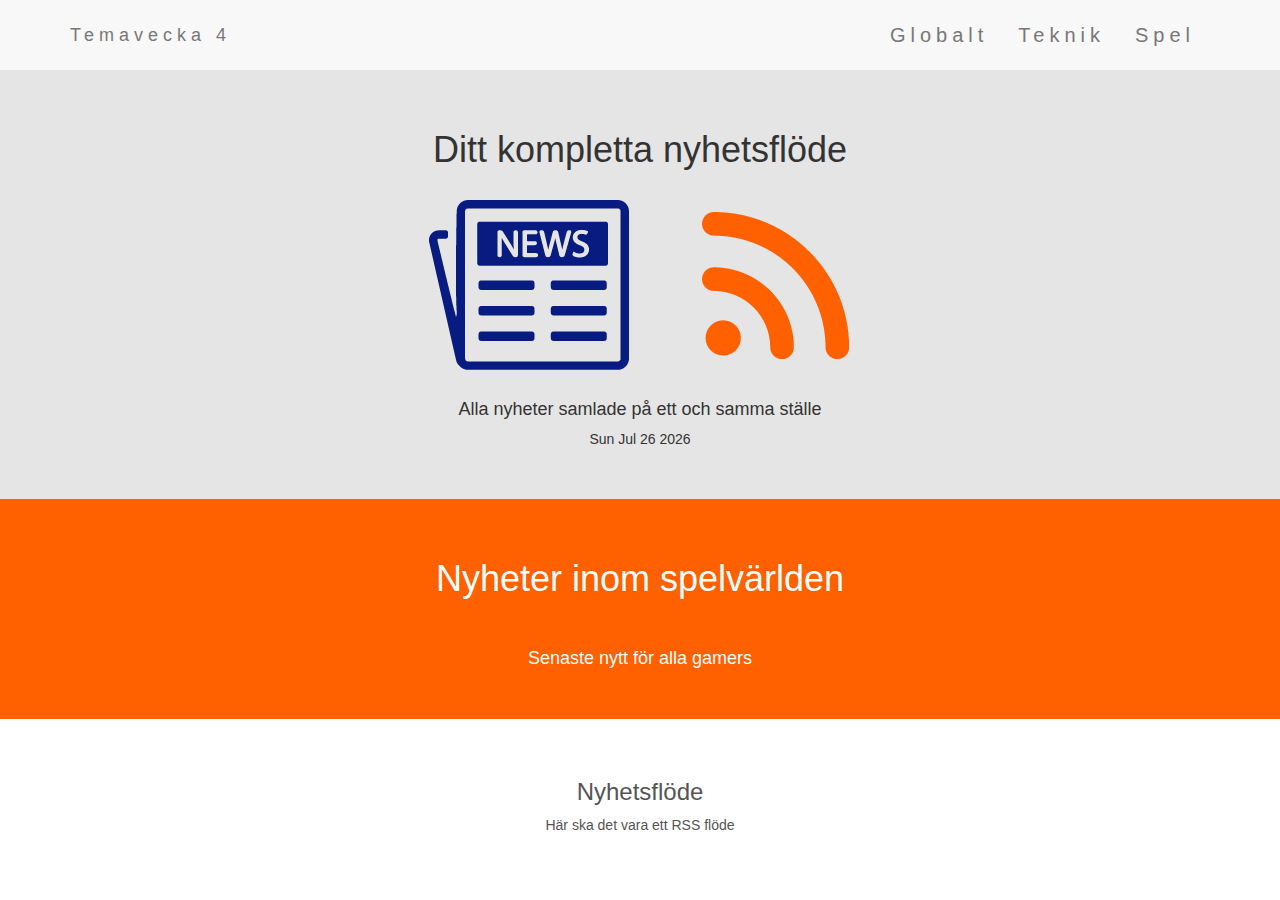
<file: bootstrapgame.html>
<!DOCTYPE html>
<html lang="sv">
<head>
  <title>Ditt kompletta nyhetsflöde</title>
  <meta charset="utf-8">
  <meta name="viewport" content="width=device-width, initial-scale=1">
  <link rel="stylesheet" href="https://maxcdn.bootstrapcdn.com/bootstrap/3.3.7/css/bootstrap.min.css">
    <script
  src="https://ajax.googleapis.com/ajax/libs/jquery/1.12.4/jquery.min.js"></script>
    <script
    src="https://maxcdn.bootstrapcdn.com/bootstrap/3.3.7/js/bootstrap.min.js">
    </script>
</head>

<style>
.container-fluid {
  padding-top: 40px;
  padding-bottom: 40px;
}

.bg-1 {
    background-color: #e5e5e5; /* LightGrey */
    color: #fffff;
}
.bg-2 {
  background-color: #ff6000; /* Orange */
  color: #ffffff;
}
.bg-3 {
  background-color: #ffffff; /* White */
  color: #555555;
}
</style>

<body>
<nav class="navbar navbar-default">
  <div class="container">
    <div class="navbar-header">
      <button type="button" class="navbar-toggle" data-toggle="collapse" data-target="#myNavbar">
        <link rel="stylesheet" type="text/css" href="bootstrapstyle.css">
        <span class="icon-bar"></span>
        <span class="icon-bar"></span>
        <span class="icon-bar"></span>
      </button>
      <a class="navbar-brand" href="#">Temavecka 4</a>
    </div>
    <div class="collapse navbar-collapse" id="myNavbar">
      <ul class="nav navbar-nav navbar-right">
        <li><a href="bootstrapglobal.html">Globalt</a></li>
        <li><a href="bootstraptech.html">Teknik</a></li>
        <li><a href="bootstrapgame.html">Spel</a></li>
      </ul>
    </div>
  </div>
</nav>

  <div class="container-fluid bg-1 text-center">
    <h1>Ditt kompletta nyhetsflöde</h1>
    <img src="Logomakr_4EYccf.png" alt="Logo">
    <h4>Alla nyheter samlade på ett och samma ställe</h4>
    <p id="time"></p>

<script>

	var d = new Date();
					document.getElementById("time").innerHTML = d.toDateString();
</script>
  </div>

  <div class="container-fluid bg-2 text-center">
    <h1>Nyheter inom spelvärlden</h1>
    <p><h4>Senaste nytt för alla gamers</h4></p>
  </div>

    <div class="container-fluid bg-3 text-center">
      <h3>Nyhetsflöde</h3>
      <p>Här ska det vara ett RSS flöde</p>
    </div>


</body>
</html>
</file>
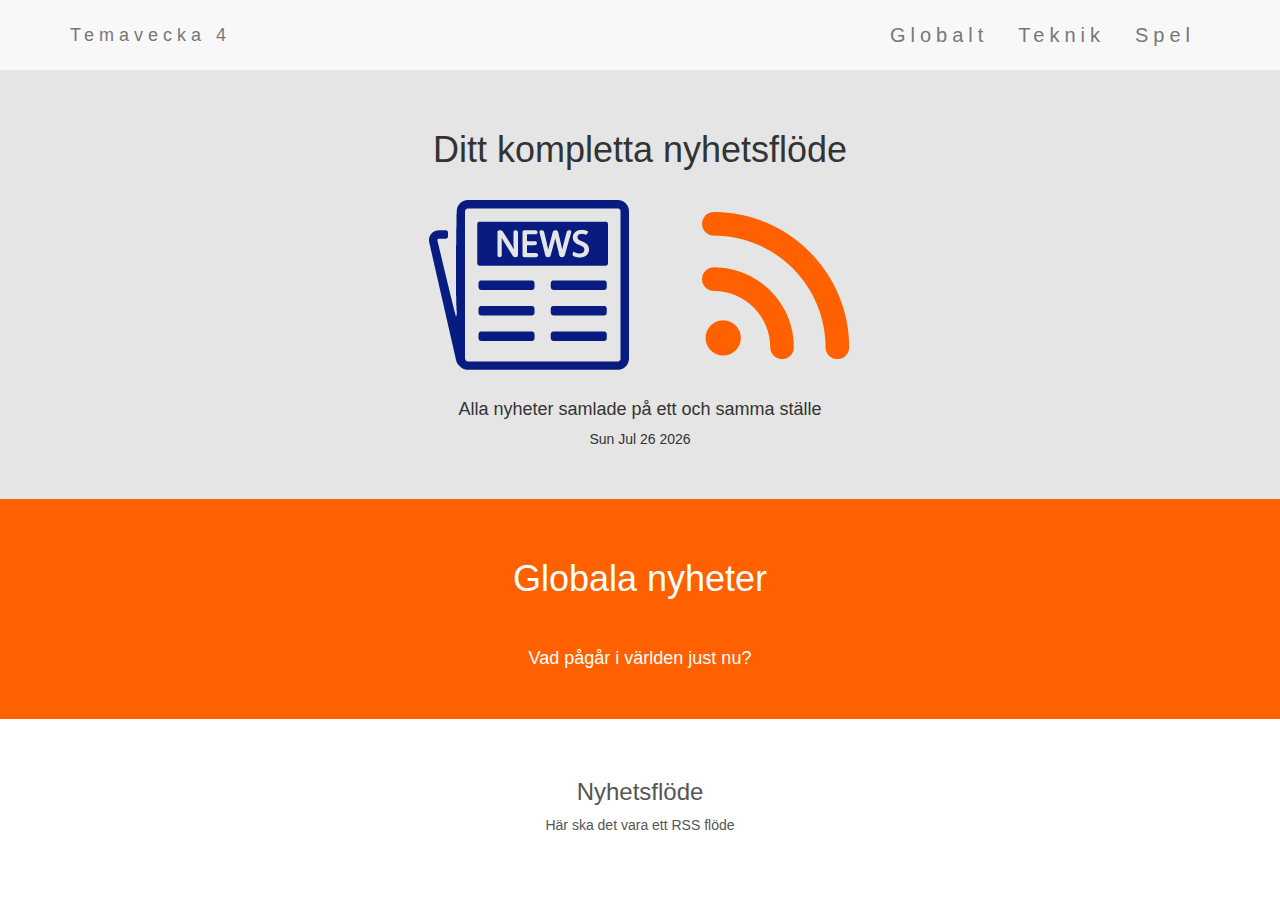
<file: bootstrapglobal.html>
<!DOCTYPE html>
<html lang="sv">
<head>
  <title>Ditt kompletta nyhetsflöde</title>
  <meta charset="utf-8">
  <meta name="viewport" content="width=device-width, initial-scale=1">
  <link rel="stylesheet" href="https://maxcdn.bootstrapcdn.com/bootstrap/3.3.7/css/bootstrap.min.css">
    <script
  src="https://ajax.googleapis.com/ajax/libs/jquery/1.12.4/jquery.min.js"></script>
    <script
    src="https://maxcdn.bootstrapcdn.com/bootstrap/3.3.7/js/bootstrap.min.js">
    </script>
</head>

<style>
.container-fluid {
  padding-top: 40px;
  padding-bottom: 40px;
}

.bg-1 {
    background-color: #e5e5e5; /* LightGrey */
    color: #fffff;
}
.bg-2 {
  background-color: #ff6000; /* Orange */
  color: #ffffff;
}
.bg-3 {
  background-color: #ffffff; /* White */
  color: #555555;
}
</style>

<body>
<nav class="navbar navbar-default">
  <div class="container">
    <div class="navbar-header">
      <button type="button" class="navbar-toggle" data-toggle="collapse" data-target="#myNavbar">
        <link rel="stylesheet" type="text/css" href="bootstrapstyle.css">
        <span class="icon-bar"></span>
        <span class="icon-bar"></span>
        <span class="icon-bar"></span>
      </button>
      <a class="navbar-brand" href="bootstrapindex.html">Temavecka 4</a>
    </div>
    <div class="collapse navbar-collapse" id="myNavbar">
      <ul class="nav navbar-nav navbar-right">
        <li><a href="bootstrapglobal.html">Globalt</a></li>
        <li><a href="bootstraptech.html">Teknik</a></li>
        <li><a href="bootstrapgame.html">Spel</a></li>
      </ul>
    </div>
  </div>
</nav>

  <div class="container-fluid bg-1 text-center">
    <h1>Ditt kompletta nyhetsflöde</h1>
    <img src="Logomakr_4EYccf.png" alt="Logo">
    <h4>Alla nyheter samlade på ett och samma ställe</h4>
    <p id="time"></p>

<script>

	var d = new Date();
					document.getElementById("time").innerHTML = d.toDateString();
</script>
  </div>

  <div class="container-fluid bg-2 text-center">
    <h1>Globala nyheter</h1>
    <p><h4>Vad pågår i världen just nu?</h4></p>
  </div>


    <div class="container-fluid bg-3 text-center">
      <h3>Nyhetsflöde</h3>
      <p>Här ska det vara ett RSS flöde</p>
    </div>



</html>
</file>
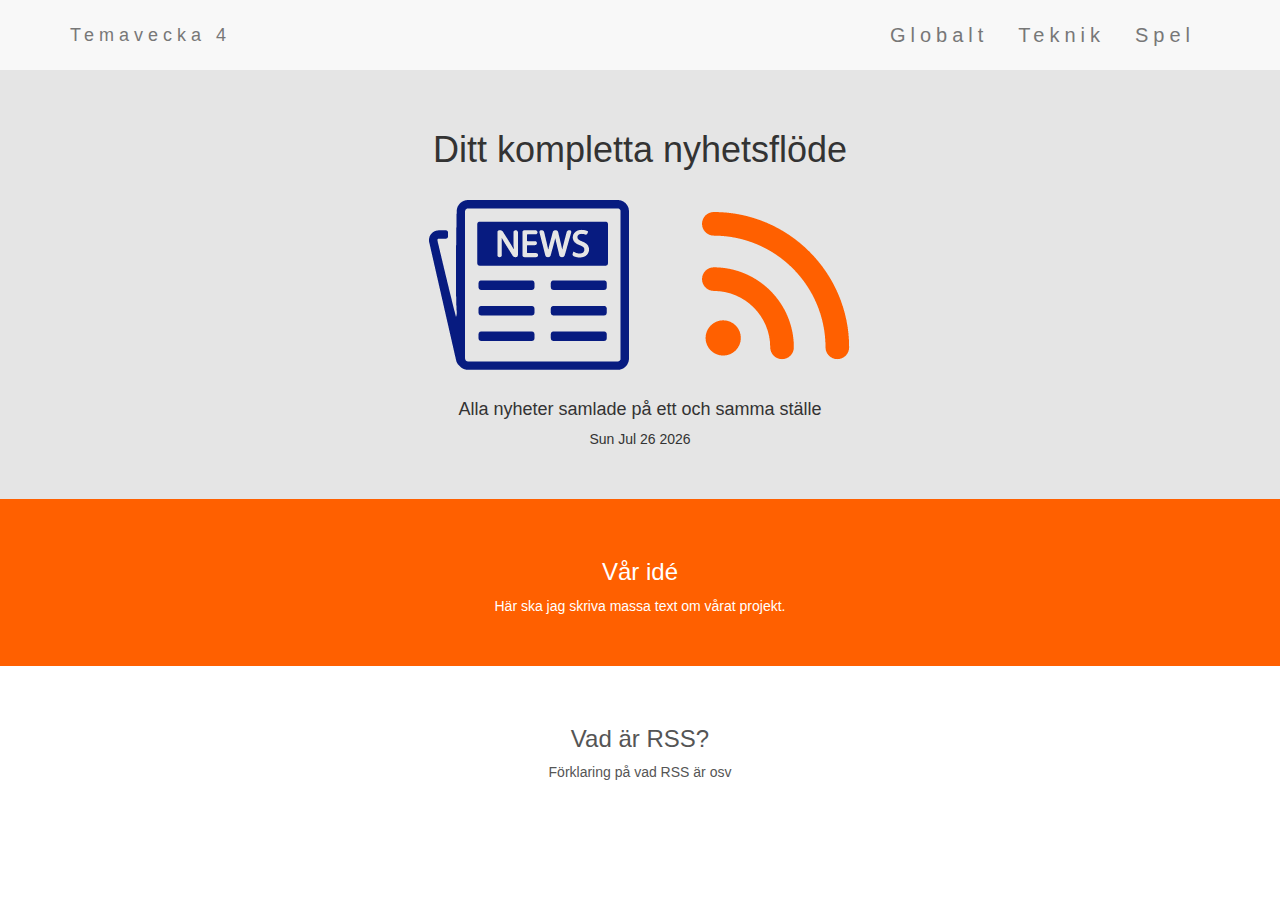
<file: bootstrapindex.html>
<!DOCTYPE html>
<html lang="sv">
<head>
  <title>Ditt kompletta nyhetsflöde</title>
  <meta charset="utf-8">
  <meta name="viewport" content="width=device-width, initial-scale=1">
  <link rel="stylesheet" href="https://maxcdn.bootstrapcdn.com/bootstrap/3.3.7/css/bootstrap.min.css">
    <script
  src="https://ajax.googleapis.com/ajax/libs/jquery/1.12.4/jquery.min.js"></script>
    <script
    src="https://maxcdn.bootstrapcdn.com/bootstrap/3.3.7/js/bootstrap.min.js">
    </script>
</head>

<style>
.container-fluid {
  padding-top: 40px;
  padding-bottom: 40px;
}

.bg-1 {
    background-color: #e5e5e5; /* LightGrey */
    color: #fffff;
}
.bg-2 {
  background-color: #ff6000; /* Orange */
  color: #ffffff;
}
.bg-3 {
  background-color: #ffffff; /* White */
  color: #555555;
}
</style>

<body>
<nav class="navbar navbar-default">
  <div class="container">
    <div class="navbar-header">
      <button type="button" class="navbar-toggle" data-toggle="collapse" data-target="#myNavbar">
        <link rel="stylesheet" type="text/css" href="bootstrapstyle.css">
        <span class="icon-bar"></span>
        <span class="icon-bar"></span>
        <span class="icon-bar"></span>
      </button>
      <a class="navbar-brand" href="bootstrapindex.html">Temavecka 4</a>
    </div>
    <div class="collapse navbar-collapse" id="myNavbar">
      <ul class="nav navbar-nav navbar-right">
          <li><a href="bootstrapglobal.html">Globalt</a></li>
          <li><a href="bootstraptech.html">Teknik</a></li>
          <li><a href="bootstrapgame.html">Spel</a></li>
      </ul>
    </div>
  </div>
</nav>

  <div class="container-fluid bg-1 text-center">
    <h1>Ditt kompletta nyhetsflöde</h1>
    <img src="Logomakr_4EYccf.png" alt="Logo">
    <h4>Alla nyheter samlade på ett och samma ställe</h4>
    <p id="time"></p>

      <script>

  var d = new Date();
	document.getElementById("time").innerHTML = d.toDateString();
      </script>
  </div>

  <div class="container-fluid bg-2 text-center">
    <h3>Vår idé</h3>
    <p>Här ska jag skriva massa text om vårat projekt.</p>
  </div>

  <div class="container-fluid bg-3 text-center">
    <h3>Vad är RSS?</h3>
    <p>Förklaring på vad RSS är osv</p>
  </div>

</body>
</html>
</file>
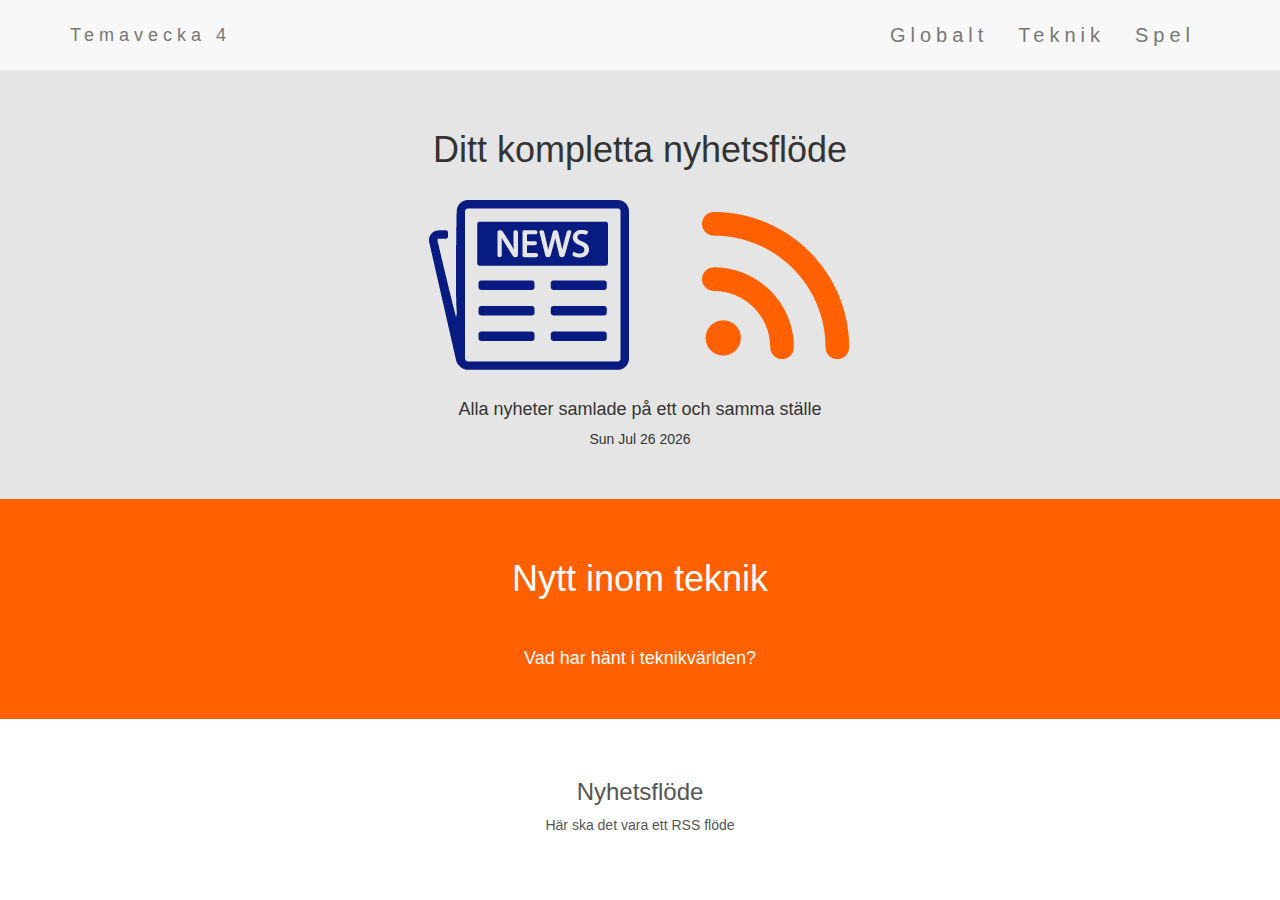
<file: bootstraptech.html>
<!DOCTYPE html>
<html lang="sv">
<head>
  <title>Ditt kompletta nyhetsflöde</title>
  <meta charset="utf-8">
  <meta name="viewport" content="width=device-width, initial-scale=1">
  <link rel="stylesheet" href="https://maxcdn.bootstrapcdn.com/bootstrap/3.3.7/css/bootstrap.min.css">
    <script
  src="https://ajax.googleapis.com/ajax/libs/jquery/1.12.4/jquery.min.js"></script>
    <script
    src="https://maxcdn.bootstrapcdn.com/bootstrap/3.3.7/js/bootstrap.min.js">
    </script>
</head>

<style>
.container-fluid {
  padding-top: 40px;
  padding-bottom: 40px;
}

.bg-1 {
    background-color: #e5e5e5; /* LightGrey */
    color: #fffff;
}
.bg-2 {
  background-color: #ff6000; /* Orange */
  color: #ffffff;
}
.bg-3 {
  background-color: #ffffff; /* White */
  color: #555555;
}
</style>

<body>
<nav class="navbar navbar-default">
  <div class="container">
    <div class="navbar-header">
      <button type="button" class="navbar-toggle" data-toggle="collapse" data-target="#myNavbar">
        <link rel="stylesheet" type="text/css" href="bootstrapstyle.css">
        <span class="icon-bar"></span>
        <span class="icon-bar"></span>
        <span class="icon-bar"></span>
      </button>
      <a class="navbar-brand" href="#">Temavecka 4</a>
    </div>
    <div class="collapse navbar-collapse" id="myNavbar">
      <ul class="nav navbar-nav navbar-right">
        <li><a href="bootstrapglobal.html">Globalt</a></li>
        <li><a href="bootstraptech.html">Teknik</a></li>
        <li><a href="bootstrapgame.html">Spel</a></li>
      </ul>
    </div>
  </div>
</nav>

  <div class="container-fluid bg-1 text-center">
    <h1>Ditt kompletta nyhetsflöde</h1>
    <img src="Logomakr_4EYccf.png" alt="Logo">
    <h4>Alla nyheter samlade på ett och samma ställe</h4>
      <p id="time"></p>

      <script>

      	var d = new Date();
      					document.getElementById("time").innerHTML = d.toDateString();
      </script>
  </div>

  <div class="container-fluid bg-2 text-center">
      <h1>Nytt inom teknik</h1>
      <p><h4>Vad har hänt i teknikvärlden?</h4></p>
  </div>

  <div class="container-fluid bg-3 text-center">
    <h3>Nyhetsflöde</h3>
    <p>Här ska det vara ett RSS flöde</p>
  </div>

</body>
</html>
</file>
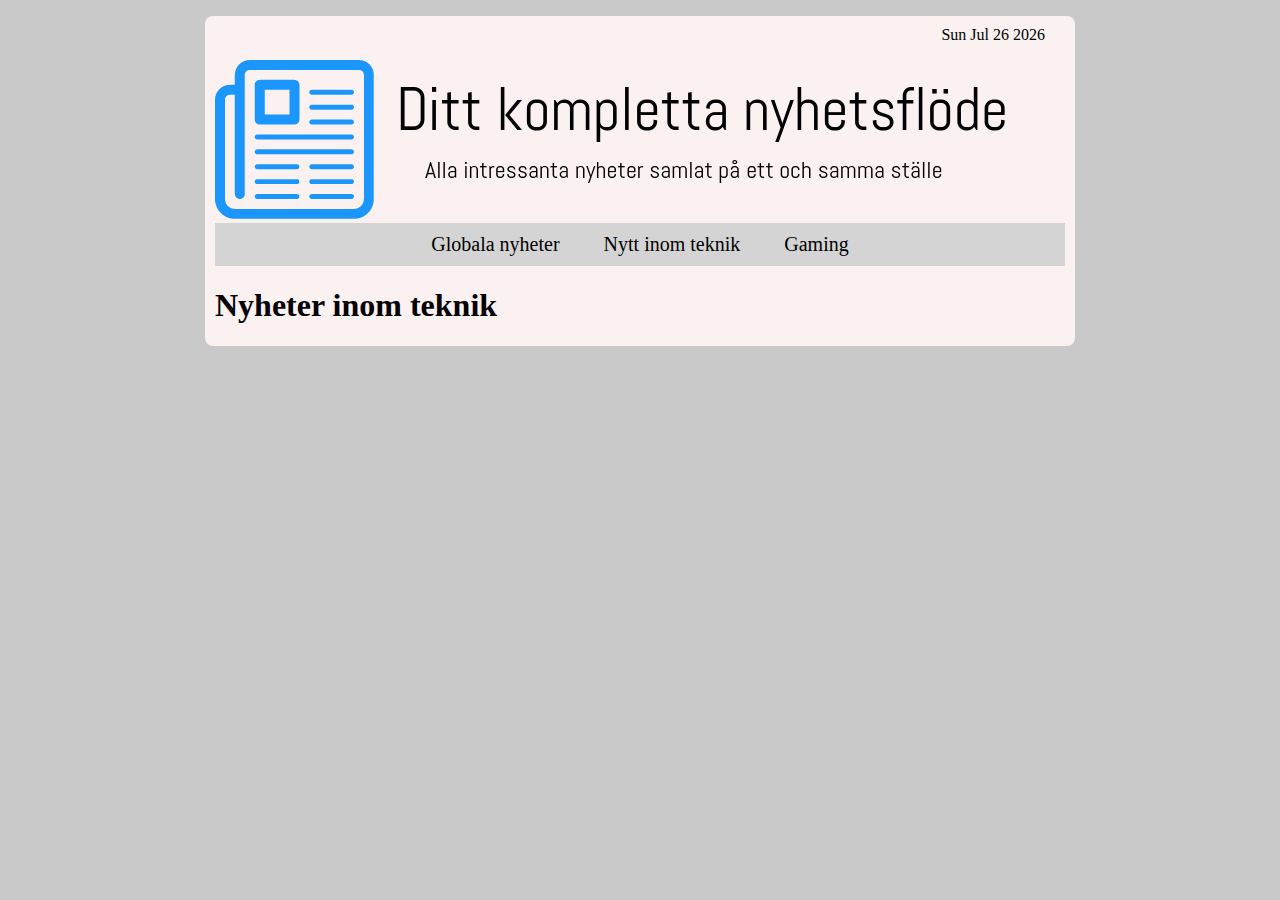
<file: teknik.html>
<!DOCTYPE html>

<html>

<head>
	<meta charset='utf-8' />
	<meta name="viewport" content="width=device-width, user-scalable=no, initial-scale=1.0, maximum-scale=1.0,  minimum-scale=1.0">
	<title>Samarbete</title>
	<link href="style.css" type= "text/css" rel= "stylesheet">
  <script src="https://ajax.googleapis.com/ajax/libs/jquery/1.12.4/jquery.min.js"></script>
</head>

<body>
	<p id="time"></p>

	<script>
var d = new Date();
document.getElementById("time").innerHTML = d.toDateString();
</script>

	<img src="Logomakr_2w8IXq.png" alt="Logo" style="width:838px;height:159px;">

  <nav class="navbar">
   <a href="index.html">Globala nyheter</a>
   <a href="teknik.html">Nytt inom teknik</a>
   <a href="game.html">Gaming</a>
  </nav>

<h1>Nyheter inom teknik</h1>
<div id="teknik">
	<div id="output"></div>
</div>

</body>

<script>

var sources = [
	["Sweclockers","http://www.sweclockers.com/feeds/nyheter"],
	["NyTeknik"   ,"http://www.nyteknik.se/nt-rss.xml"],
	["Swedroid"   ,"http://www.swedroid.se/feed/"]
￼

	];

$.each(sources, function(i,s){
	$.getJSON("http://ajax.googleapis.com/ajax/services/feed/load?v=1.0&callback=?", {
		num: 5,
		q: s[1],
		format: "json"
	}).done(function (data) {
		document.getElementById('output').innerHTML += "<b>"+s[0]+":</b><br>";
		$.each(data.responseData.feed.entries, function( i, news ) {
		var d = new Date(Date.parse(news.publishedDate));
		document.getElementById('output').innerHTML += ("0"+d.getHours()).slice(-2)+":"+("0"+d.getMinutes()).slice(-2)+" <a href='"+news.link+"' target='_blank'>"+news.title+"</a><br>";
		})
		document.getElementById('output').innerHTML += "<br>";
	});
})

</script>

</html>
</file>
<file: style.css>
html {
  background-color: #c9c9c9;
  background-size: cover;
  }

body {
  margin: 10px auto;
  padding-left: 10px;
  padding-right: 10px;
  width: 850px;
  height: auto;
  background-color: #FBF1F1;
  border-radius: 8px;
  font-family: serif;
  font-style: normal;
}

/*#page {
  margin: 0px auto;
  padding: 10px;
>>>>>>> a9bf8f5b6d92532704a7e5c94450ae053730fc15
  width: 850px;
  height: auto;
  background-color: #FBF1F1;
  border-radius: 8px;
  font-family: serif;
  font-style: normal;
}*/

#time  {
  text-align: right;
  padding-right: 20px;
  padding-top: 10px;
}

/*img {
	width:100%;
}*/

#wrapper {
	position: relative;
	/*top: 0;
	bottom: 0;
	right: 0;
	left: 0; */
	overflow:hidden;
}

#teknik {
 	position: relative;
 /*	top: 0;
 	bottom: 0;
 	right: 0;
 	left: 0; */
 	overflow:hidden;
}

#game {
 	position: relative;
 	/* top: 0;
 	bottom: 0;
 	right: 0;
 	left: 0; */
 	overflow:hidden;
 }

.navbar {
/*<<<<<<< HEAD*/
  background-color:#d5d5d5;
  padding-top: 10px;
  padding-bottom: 10px;
	width: 100%;
/*=======*/
  background-color:#d4d4d4;
	width: 100%;
	margin: auto;
/*>>>>>>> a9bf8f5b6d92532704a7e5c94450ae053730fc15*/
	text-align: center;
	/* height: 30px; */
}

.navbar a {
  padding: 1em;
  font-size: 20px;
  text-decoration: none;
  color: black;
}

#output {
  width:100%;
  height:100%;
}


@media (max-width:850px){

#page {
  width: 100%;
  /* border-radius: 0px; */ /* Död kod */
  /* margin:0px; */
  height:100%;
}


#output {
  font-size:2.5vw;
}

.navbar a {
  padding: 1em;
  font-size: 3vw;
}

h1 {
  font-size: 5vw;
}
#world {
  text-align: center;
}
}
</file>
<file: bootstrapstyle.css>
.navbar {
    padding-top: 10px;
    padding-bottom: 10px;
    border: 0;
    border-radius: 0;
    margin-bottom: 0;
    font-size: 20px;
    letter-spacing: 5px;
}

.navbar-nav li a:hover {
    color: #1abc9c !important;
}


h1 {
margin-bottom: 30px;
}

h4 {
  padding-top: 20px;
}
</file>
